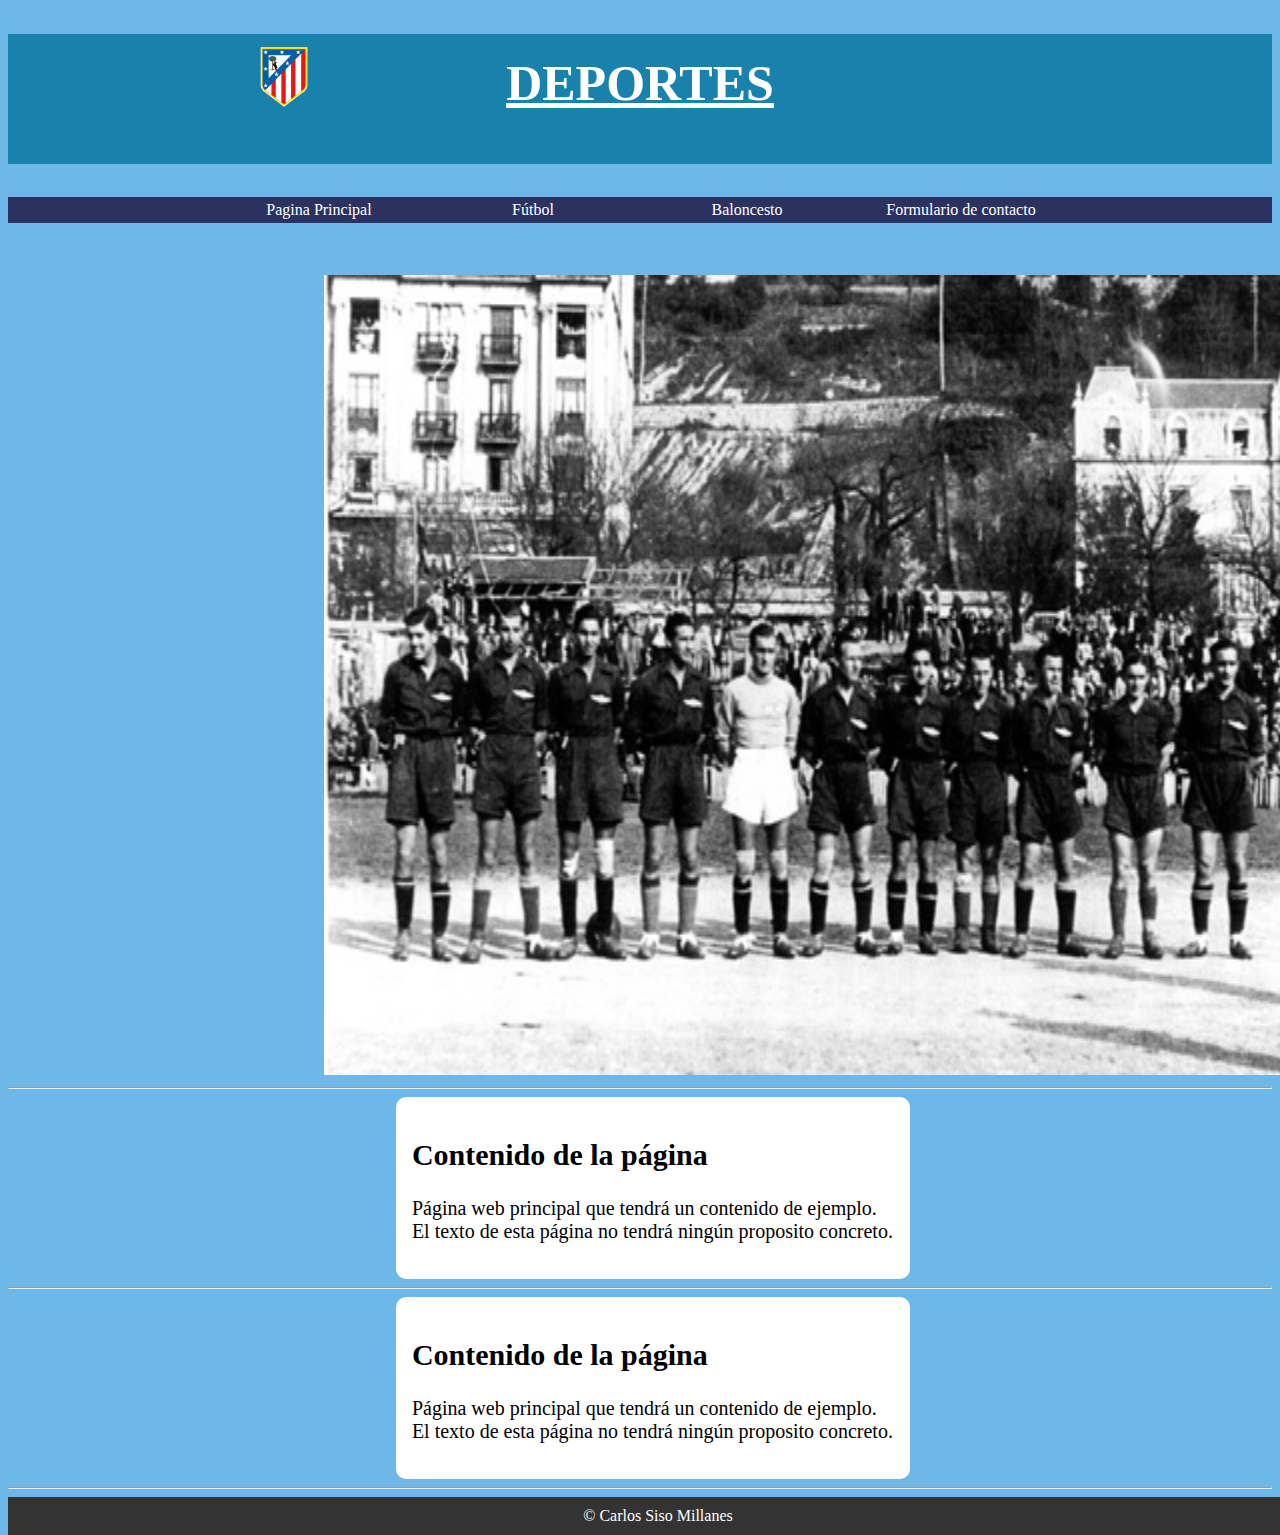
<file: Examen/index.html>
<!DOCTYPE html>
<html>
    <head>
		<title>
            Examen
    	</title>
        <link href="https://cdn.jsdelivr.net/npm/bootstrap@5.3.2/dist/css/bootstrap.min.css" rel="stylesheet" integrity="sha384-T3c6CoIi6uLrA9TneNEoa7RxnatzjcDSCmG1MXxSR1GAsXEV/Dwwykc2MPK8M2HN" crossorigin="anonymous">
	    <link rel="stylesheet" type="text/css" href="index.css">
    </head>
    <body>
        <h1>
            <b>
				<u>
					DEPORTES
					<div class="divlogo">
						<img src="logo.png" id="Logo">
					</div>						
				</u>
            </b>
        </h1>
		<nav>
        	<ul>
                <li><a href="index.html">Pagina Principal</a></li>
            	<li><a href="Página1.html">Fútbol</a></li>
            	<li><a href="Página2.html">Baloncesto</a></li>
				<li><a href="Página3.html">Formulario de contacto</a></li>     				
        	</ul>
    	</nav>
        <br><br>
        <div class="Contenido">
            <img src="vuela.jpg">
        </div>
        <hr>
        <div class="Contenido2">
            <h2>
				Contenido de la página
			</h2>
			<p>
				Página web principal que tendrá un contenido de ejemplo.
			<br>
				El texto de esta página no tendrá ningún proposito concreto.
			<br>	 
			</p>
        </div>
        <hr>
        <div class="Contenido3">
            <h2>
				Contenido de la página
			</h2>
			<p>
				Página web principal que tendrá un contenido de ejemplo.
			<br>
				El texto de esta página no tendrá ningún proposito concreto.
			<br>	 
			</p>
        </div>
        <hr>
        <footer>
            © Carlos Siso Millanes
        </footer>
    </body>
</html>
</file>
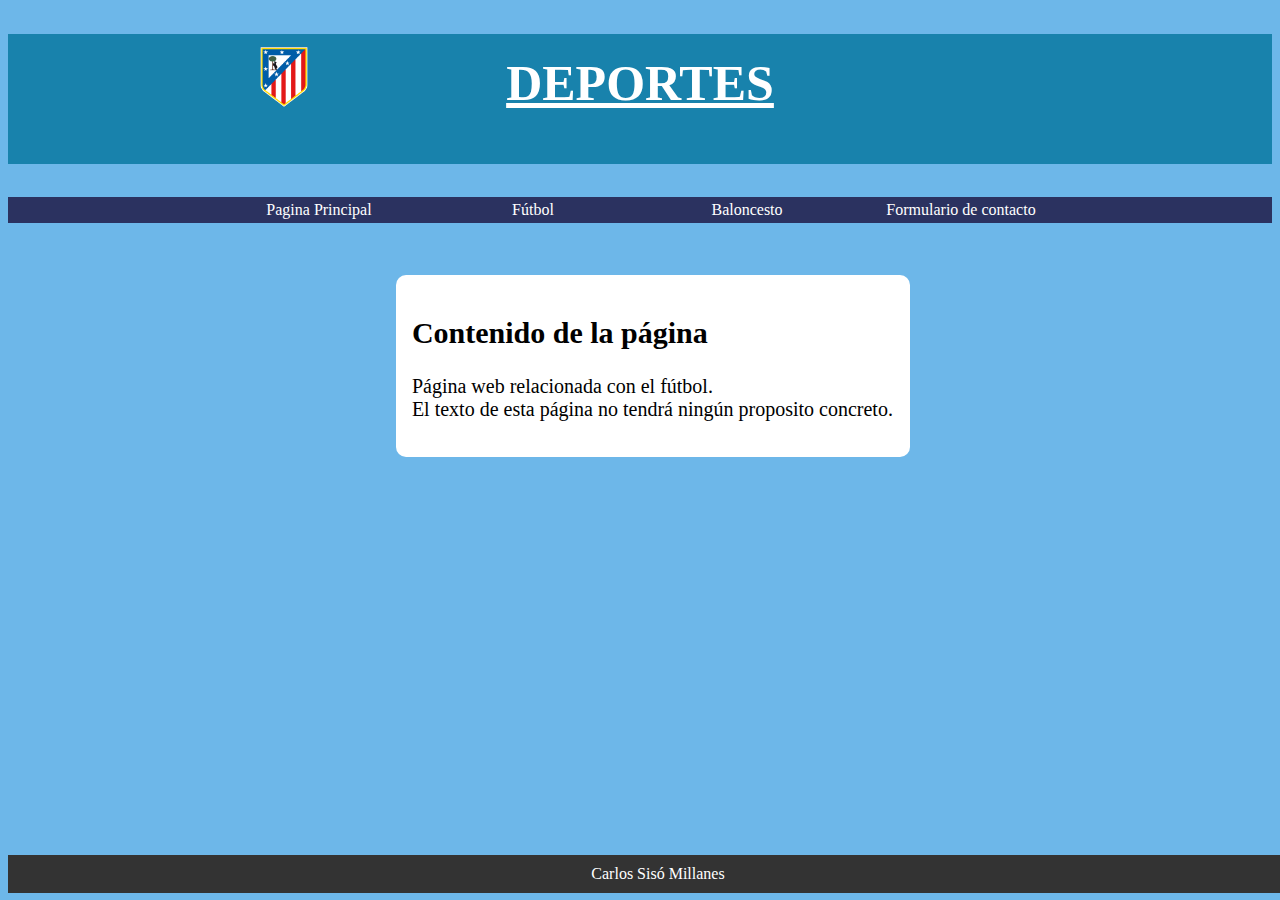
<file: Examen/Página1.html>
<!DOCTYPE html>
<html>
    <head>
		<title>
            Examen
    	</title>
	    <link href="https://cdn.jsdelivr.net/npm/bootstrap@5.3.2/dist/css/bootstrap.min.css" rel="stylesheet" integrity="sha384-T3c6CoIi6uLrA9TneNEoa7RxnatzjcDSCmG1MXxSR1GAsXEV/Dwwykc2MPK8M2HN" crossorigin="anonymous">
        <link rel="stylesheet" type="text/css" href="estilo.css">
    </head>
    <body>
        <h1>
            <b>
				<u>
					DEPORTES
					<div class="divlogo">
						<img src="logo.png" id="Logo">
					</div>						
				</u>
            </b>
        </h1>
		<nav>
        	<ul>
                <li><a href="index.html">Pagina Principal</a></li>
            	<li><a href="Página1.html">Fútbol</a></li>
            	<li><a href="Página2.html">Baloncesto</a></li>
				<li><a href="Página3.html">Formulario de contacto</a></li>     				
        	</ul>
    	</nav>
        <br><br>
        <div class="Contenido2">
            <h2>
				Contenido de la página
			</h2>
			<p>
				Página web relacionada con el fútbol.
			<br>
				El texto de esta página no tendrá ningún proposito concreto.
			<br>	 
			</p>
        </div>
        <footer>
            Carlos Sisó Millanes
        </footer>
    </body>
</html>
</file>
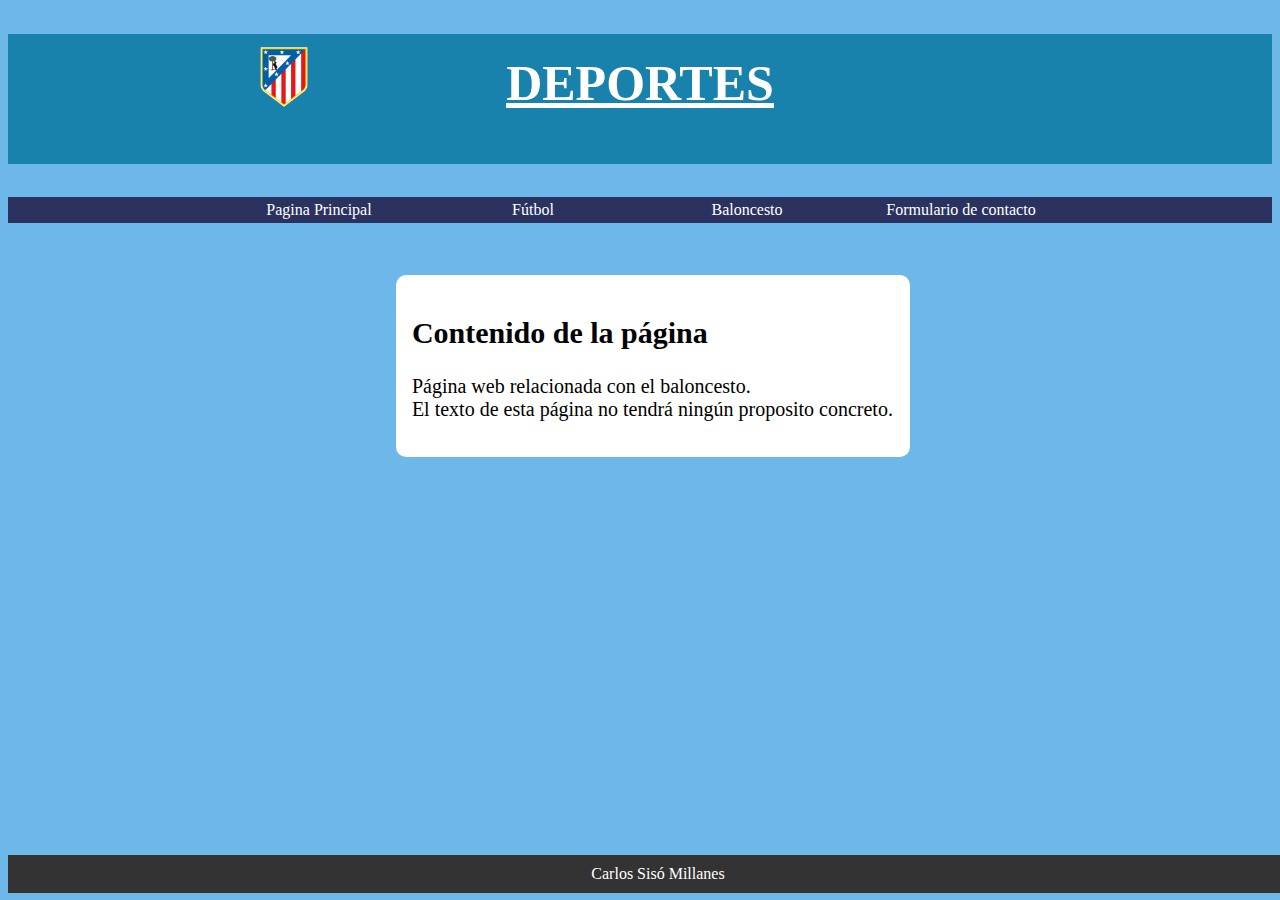
<file: Examen/Página2.html>
<!DOCTYPE html>
<html>
    <head>
		<title>
            Examen
    	</title><link href="https://cdn.jsdelivr.net/npm/bootstrap@5.3.2/dist/css/bootstrap.min.css" rel="stylesheet" integrity="sha384-T3c6CoIi6uLrA9TneNEoa7RxnatzjcDSCmG1MXxSR1GAsXEV/Dwwykc2MPK8M2HN" crossorigin="anonymous">
	    <link rel="stylesheet" type="text/css" href="estilo.css">
    </head>
    <body>
        <h1>
            <b>
				<u>
					DEPORTES
					<div class="divlogo">
						<img src="logo.png" id="Logo">
					</div>						
				</u>
            </b>
        </h1>
		<nav>
        	<ul>
                <li><a href="index.html">Pagina Principal</a></li>
            	<li><a href="Página1.html">Fútbol</a></li>
            	<li><a href="Página2.html">Baloncesto</a></li>
				<li><a href="Página3.html">Formulario de contacto</a></li>     				
        	</ul>
    	</nav>
        <br><br>
        <div class="Contenido2">
            <h2>
				Contenido de la página
			</h2>
			<p>
				Página web relacionada con el baloncesto.
			<br>
				El texto de esta página no tendrá ningún proposito concreto.
			<br>	 
			</p>
        </div>
        <br><br>
        <footer>
            Carlos Sisó Millanes
        </footer>
    </body>
</html>
</file>
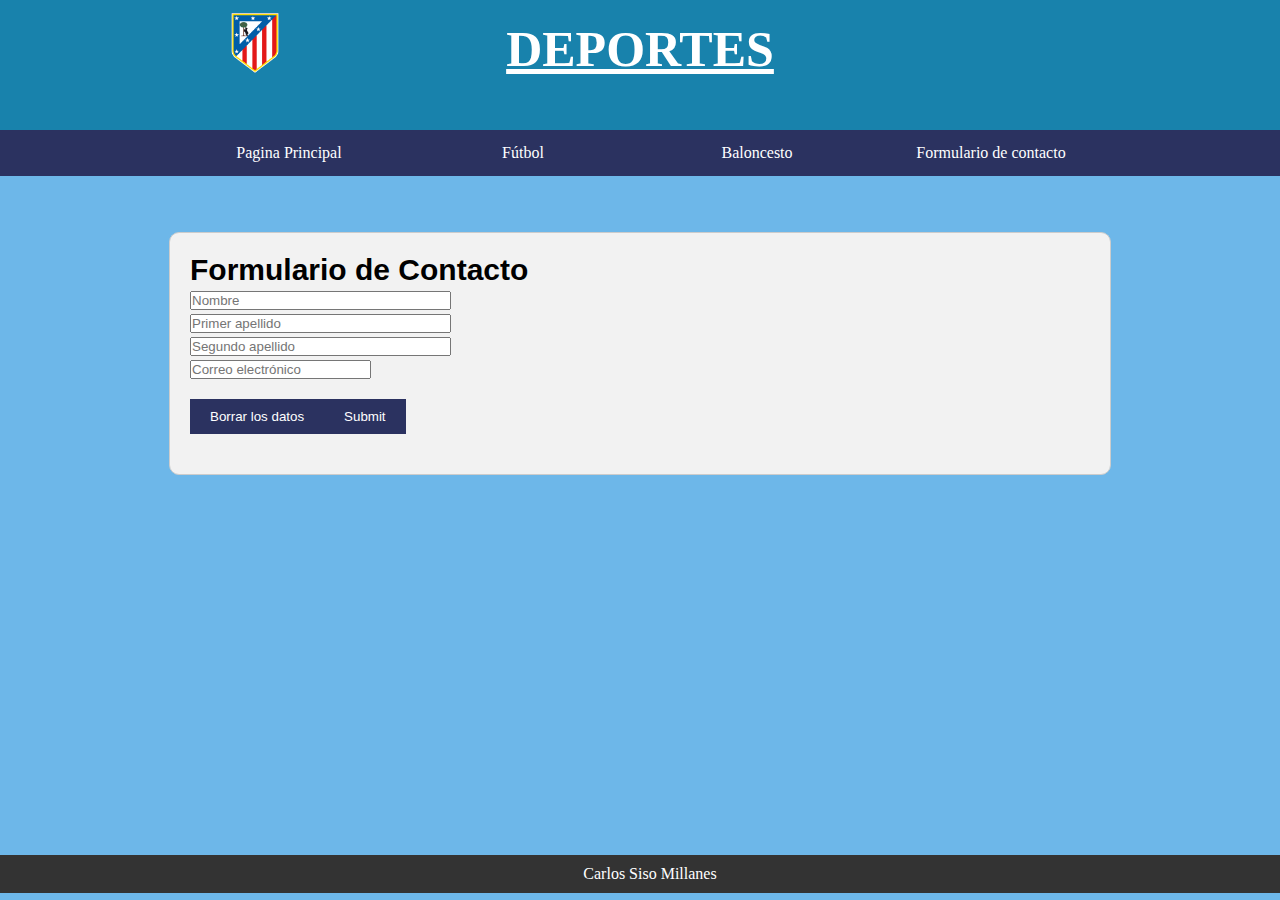
<file: Examen/Página3.html>
<!DOCTYPE html>
<html>
    <head>
		<title>
            Examen
    	</title>
	    <link rel="stylesheet" type="text/css" href="formulario.css">
    </head>
    <body>
        <h1>
            <b>
				<u>
					DEPORTES
					<div class="divlogo">
						<img src="logo.png" id="Logo">
					</div>						
				</u>
            </b>
        </h1>
		<nav>
        	<ul>
                <li><a href="index.html">Pagina Principal</a></li>
            	<li><a href="Página1.html">Fútbol</a></li>
            	<li><a href="Página2.html">Baloncesto</a></li>
				<li><a href="Página3.html">Formulario de contacto</a></li>     				
        	</ul>
    	</nav>
        <br><br>
        <div class="Texto">
            <h2>
				Formulario de Contacto
			</h2>
            <form>
                <input type="text" placeholder="Nombre" size="30">
                <br>
                    <input type="text" placeholder="Primer apellido" size="30">
                <br>
                    <input type="text" placeholder="Segundo apellido" size="30">
                <br>
                <input type="email" placeholder="Correo electrónico">
                <br>
				<input type="reset" value="Borrar los datos"><input type="submit">
            </form>
        </div>
        <br><br>
        <footer>
            Carlos Siso Millanes
        </footer>
    </body>
</html>
</file>
<file: Examen/index.css>
body{
    background-color: #6db7e9;
}
h1 {
    text-decoration: none;
    text-align: center;
    background-color: rgb(24, 130, 172);
    color: white;
    font-size: 50px;
    padding: 20px;
    height: 90px;
}
nav ul {
    background-color: #2B3260;
    font-size: 16px;
    text-align: center;
    padding: 3px;
}
nav li {
   display: inline-flex; 
   margin: 1px 25px;
}
nav a {
    text-decoration: none;
    color: white;
    width: 160px;
}
nav li:hover {
    background-color: black;
}
img {
    margin-left: 25%;
    height: 800px;
    width: 1000px;
}
#Logo {
    height: 60px;
    width: 60px;
}
.divlogo {
    position: relative;
    right: 509px;
    bottom: 65px;
}
.Contenido2 {
    font-size: 20px;
    text-align: left;
    position: relative;
    height: 8%;
    left: 3%;
    background-color: white;
    margin-right: 400px;
    margin-left: 350px;
    padding: 16px;
    border-radius: 10px;
}
.Contenido3 {
    font-size: 20px;
    text-align: left;
    position: relative;
    height: 8%;
    left: 3%;
    background-color: white;
    margin-right: 400px;
    margin-left: 350px;
    padding: 16px;
    border-radius: 10px;
}
footer {
    background-color: #333;
    color: #fff;
    text-align: center;
    padding: 10px;
    position: absolute;
    width: 100%;
}
</file>
<file: Examen/estilo.css>
body{
    background-color: #6db7e9;
}
h1 {
    text-decoration: none;
    text-align: center;
    background-color: rgb(24, 130, 172);
    color: white;
    font-size: 50px;
    padding: 20px;
    height: 90px;
}
nav ul {
    background-color: #2B3260;
    font-size: 16px;
    text-align: center;
    padding: 3px;
}
nav li {
   display: inline-flex; 
   margin: 1px 25px;
}
nav a {
    text-decoration: none;
    color: white;
    width: 160px;
}
nav li:hover {
    background-color: black;
}
img {
    margin-left: 25%;
    height: 800px;
    width: 1000px;
}
#Logo {
    height: 60px;
    width: 60px;
}
.divlogo {
    position: relative;
    right: 509px;
    bottom: 65px;
}
.Contenido2 {
    font-size: 20px;
    text-align: left;
    position: relative;
    height: 8%;
    left: 3%;
    background-color: white;
    margin-right: 400px;
    margin-left: 350px;
    padding: 16px;
    border-radius: 10px;
}
.Contenido3 {
    font-size: 20px;
    text-align: left;
    position: relative;
    height: 8%;
    left: 3%;
    background-color: white;
    margin-right: 400px;
    margin-left: 350px;
    padding: 16px;
    border-radius: 10px;
}
footer {
    background-color: #333;
    color: #fff;
    text-align: center;
    padding: 10px;
    position: absolute;
    top: 95%;
    width: 100%;
}
</file>
<file: Examen/formulario.css>
*{
    padding: 0;
    margin: 0;
}
body{
    background-color: #6db7e9;
}
h1 {
    text-align: center;
    background-color: rgb(24, 130, 172);
    color: white;
    font-size: 50px;
    padding: 20px;
    height: 90px;
}
nav ul {
    background-color: #2B3260;
    list-style-type: none;
    font-size: 16px;
    text-align: center;
    padding: 3px;
}
nav li {
   display: inline-flex; 
   margin: 1px 25px;
}
nav a {
    text-decoration: none;
    color: white;
    padding: 10px;
    width: 160px;
}
nav li:hover {
    background-color: black;
}
img {
    margin-left: 20%;
}
#Logo {
    height: 60px;
    width: 60px;
}
.divlogo {
    position: relative;
    right: 509px;
    bottom: 65px;
}

footer {
    background-color: #333;
    color: #fff;
    text-align: center;
    padding: 10px;
    position: absolute;
    width: 100%;
    top: 95%;
}
.Texto {
    font-family: Arial, Helvetica, sans-serif;
    font-size: 20px;
    text-align: left;
    background-color: #F2F2F2;
    padding: 20px;
    border: 1px solid #ccc;
    border-radius: 10px;
    margin: 0 auto;
    max-width: 900px; 
    margin-top: 20px;
}
.Texto [type="reset"],
.Texto [type="submit"] {
    background-color: #2B3260;
    color: white;
    border: none;
    padding: 10px 20px;
    cursor: pointer;
    margin: 20px 0;
}
</file>
